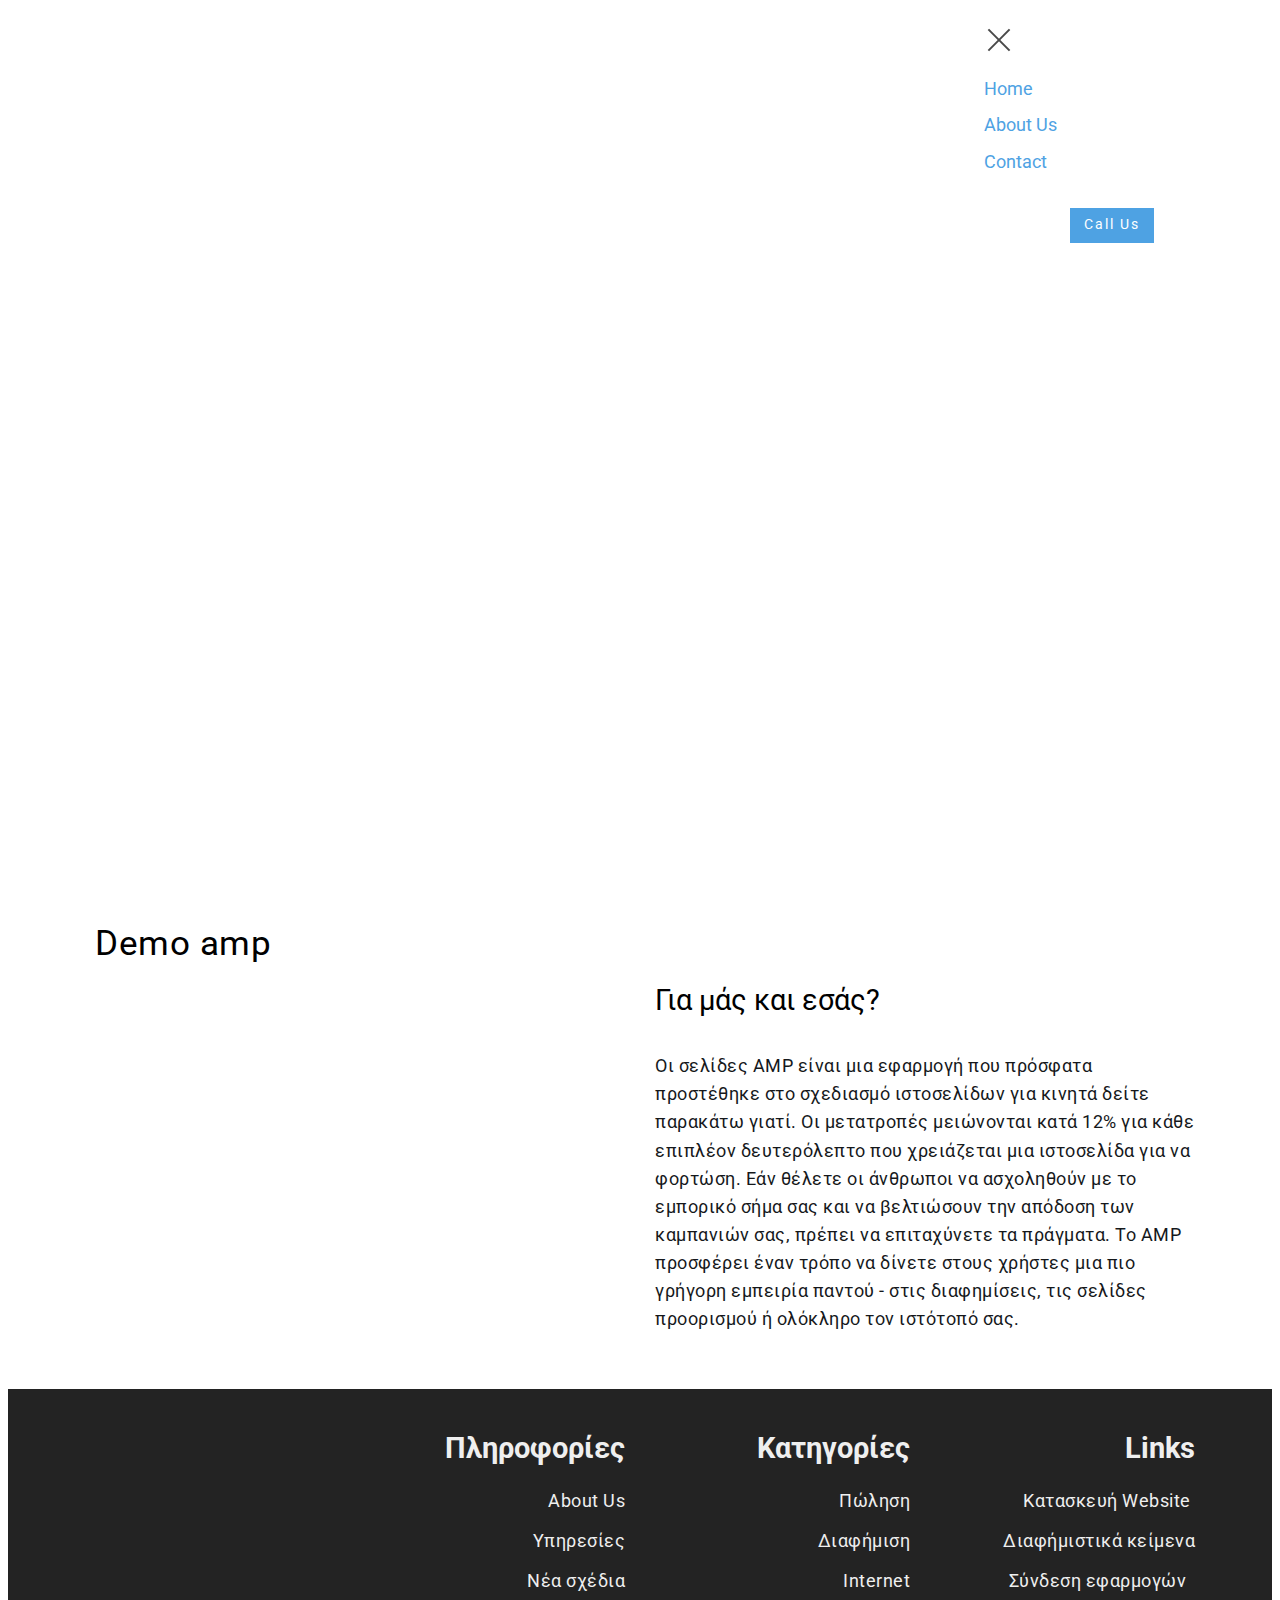
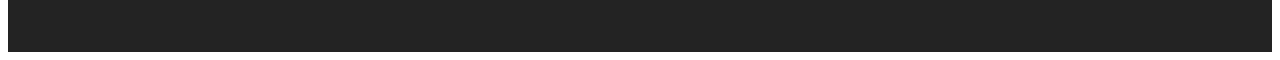
<file: aboutus.html>
<!DOCTYPE html>
<html amp>
<head>
  <!-- Site made with Mobirise Website Builder v4.6.2, https://mobirise.com -->
  <meta charset="UTF-8">
  <meta http-equiv="X-UA-Compatible" content="IE=edge">
  <meta name="generator" content="Mobirise v4.6.2, mobirise.com">
  <meta name="viewport" content="width=device-width, initial-scale=1, minimum-scale=1">
  <link rel="shortcut icon" href="assets/images/web-design-3d-450x146.jpg" type="image/x-icon">
  <meta name="description" content="">
  <title>About us</title>
  
<link rel="canonical" href="aboutus.html">
 <style amp-boilerplate>body{-webkit-animation:-amp-start 8s steps(1,end) 0s 1 normal both;-moz-animation:-amp-start 8s steps(1,end) 0s 1 normal both;-ms-animation:-amp-start 8s steps(1,end) 0s 1 normal both;animation:-amp-start 8s steps(1,end) 0s 1 normal both}@-webkit-keyframes -amp-start{from{visibility:hidden}to{visibility:visible}}@-moz-keyframes -amp-start{from{visibility:hidden}to{visibility:visible}}@-ms-keyframes -amp-start{from{visibility:hidden}to{visibility:visible}}@-o-keyframes -amp-start{from{visibility:hidden}to{visibility:visible}}@keyframes -amp-start{from{visibility:hidden}to{visibility:visible}}</style>
<noscript><style amp-boilerplate>body{-webkit-animation:none;-moz-animation:none;-ms-animation:none;animation:none}</style></noscript>
<link href="https://fonts.googleapis.com/css?family=Roboto:100,100i,300,300i,400,400i,500,500i,700,700i,900,900i&subset=cyrillic" rel="stylesheet">
 
 <style amp-custom> 
div,span,h1,h2,h3,h4,h5,h6,p,blockquote,a,ol,ul,li,figcaption{font: inherit;}section{background-color: #eeeeee;}section,.container,.container-fluid{position: relative;word-wrap: break-word;}a.mbr-iconfont:hover{text-decoration: none;}.article .lead p,.article .lead ul,.article .lead ol,.article .lead pre,.article .lead blockquote{margin-bottom: 0;}a{font-style: normal;font-weight: 400;cursor: pointer;}a,a:hover{text-decoration: none;}figure{margin-bottom: 0;}h1,h2,h3,h4,h5,h6,.h1,.h2,.h3,.h4,.h5,.h6,.display-1,.display-2,.display-3,.display-4{line-height: 1;word-break: break-word;word-wrap: break-word;}b,strong{font-weight: bold;}blockquote{padding: 10px 0 10px 20px;position: relative;border-left: 2px solid;border-color: #ff3366;}input:-webkit-autofill,input:-webkit-autofill:hover,input:-webkit-autofill:focus,input:-webkit-autofill:active{transition-delay: 9999s;transition-property: background-color,color;}textarea[type="hidden"]{display: none;}body{position: relative;}section{background-position: 50% 50%;background-repeat: no-repeat;background-size: cover;}section .mbr-background-video,section .mbr-background-video-preview{position: absolute;bottom: 0;left: 0;right: 0;top: 0;}.row{display: -webkit-box;display: -webkit-flex;display: -ms-flexbox;display: flex;-webkit-flex-wrap: wrap;-ms-flex-wrap: wrap;flex-wrap: wrap;margin-right: -15px;margin-left: -15px;}@media (min-width: 576px){.row{margin-right: -15px;margin-left: -15px;}}@media (min-width: 768px){.row{margin-right: -15px;margin-left: -15px;}}@media (min-width: 992px){.row{margin-right: -15px;margin-left: -15px;}}@media (min-width: 1200px){.row{margin-right: -15px;margin-left: -15px;}}.hidden{visibility: hidden;}.mbr-z-index20{z-index: 20;}.mbr-white{color: #ffffff;}.mbr-black{color: #000000;}.mbr-bg-white{background-color: #ffffff;}.mbr-bg-black{background-color: #000000;}.align-left{text-align: left;}.align-center{text-align: center;}.align-right{text-align: right;}@media (max-width: 767px){.align-left,.align-center,.align-right,.mbr-section-btn,.mbr-section-title{text-align: center;}}.mbr-light{font-weight: 300;}.mbr-regular{font-weight: 400;}.mbr-semibold{font-weight: 500;}.mbr-bold{font-weight: 700;}.mbr-figure img,.mbr-figure iframe{display: block;width: 100%;}.card{background-color: transparent;border: none;}.card-img{text-align: center;flex-shrink: 0;}.media{max-width: 100%;margin: 0 auto;}.mbr-figure{-ms-flex-item-align: center;-ms-grid-row-align: center;-webkit-align-self: center;align-self: center;}.media-container > div{max-width: 100%;}.mbr-figure img,.card-img img{width: 100%;}@media (max-width: 991px){.media-size-item{width: auto;}.media{width: auto;}.mbr-figure{width: 100%;}}.mbr-section-btn{margin-left: -.25rem;margin-right: -.25rem;font-size: 0;}nav .mbr-section-btn{margin-left: 0rem;margin-right: 0rem;}.btn .mbr-iconfont,.btn.btn-sm .mbr-iconfont{cursor: pointer;margin-right: 0.5rem;}.btn.btn-md .mbr-iconfont,.btn.btn-md .mbr-iconfont{margin-right: 0.8rem;}[type="submit"]{-webkit-appearance: none;}.mbr-fullscreen .mbr-overlay{min-height: 100vh;}.mbr-fullscreen{display: flex;display: -webkit-flex;display: -moz-flex;display: -ms-flex;display: -o-flex;align-items: center;-webkit-align-items: center;min-height: 100vh;box-sizing: border-box;padding-top: 3rem;padding-bottom: 3rem;}amp-img img{max-height: 100%;max-width: 100%;}img.mbr-temp{width: 100%;}.super-hide{display: none;}.is-builder .nodisplay + img[async],.is-builder .nodisplay + img[decoding="async"],.is-builder amp-img > a + img[async],.is-builder amp-img > a + img[decoding="async"]{display: none;}html:not(.is-builder) amp-img > a{position: absolute;top: 0;bottom: 0;left: 0;right: 0;z-index: 1;}.is-builder .temp-amp-sizer{position: absolute;}.is-builder amp-youtube .temp-amp-sizer,.is-builder amp-vimeo .temp-amp-sizer{position: static;}
*{box-sizing: border-box;}body{font-family: Roboto;font-style: normal;line-height: 1.5;}.mbr-section-title{font-style: normal;line-height: 1.2;}.mbr-section-subtitle{line-height: 1.3;}.mbr-text{font-style: normal;line-height: 1.6;}.display-1{font-family: 'Roboto',sans-serif;font-size: 4.5rem;}.display-2{font-family: 'Roboto',sans-serif;font-size: 2.2rem;}.display-4{font-family: 'Roboto',sans-serif;font-size: 0.9rem;}.display-5{font-family: 'Roboto',sans-serif;font-size: 1.8rem;}.display-7{font-family: 'Roboto',sans-serif;font-size: 1.1rem;}@media (max-width: 768px){.display-1{font-size: 3.6rem;font-size: calc( 2.225rem + (4.5 - 2.225) * ((100vw - 20rem) / (48 - 20)));line-height: calc( 1.4 * (2.225rem + (4.5 - 2.225) * ((100vw - 20rem) / (48 - 20))));}.display-2{font-size: 1.76rem;font-size: calc( 1.42rem + (2.2 - 1.42) * ((100vw - 20rem) / (48 - 20)));line-height: calc( 1.4 * (1.42rem + (2.2 - 1.42) * ((100vw - 20rem) / (48 - 20))));}.display-4{font-size: 0.72rem;font-size: calc( 0.965rem + (0.9 - 0.965) * ((100vw - 20rem) / (48 - 20)));line-height: calc( 1.4 * (0.965rem + (0.9 - 0.965) * ((100vw - 20rem) / (48 - 20))));}.display-5{font-size: 1.44rem;font-size: calc( 1.28rem + (1.8 - 1.28) * ((100vw - 20rem) / (48 - 20)));line-height: calc( 1.4 * (1.28rem + (1.8 - 1.28) * ((100vw - 20rem) / (48 - 20))));}}.btn{font-weight: 400;border-width: 2px;border-style: solid;font-style: normal;letter-spacing: 2px;margin: .4rem .8rem;white-space: normal;transition-property: background-color,color,border-color,box-shadow;transition-duration: .3s,.3s,.3s,2s;transition-timing-function: ease-in-out;padding: 1rem 2rem;border-radius: 0px;display: inline-flex;align-items: center;justify-content: center;word-break: break-word;}.btn-sm{border: 1px solid;font-weight: 400;letter-spacing: 2px;-webkit-transition: all 0.3s ease-in-out;-moz-transition: all 0.3s ease-in-out;transition: all 0.3s ease-in-out;padding: 0.6rem 0.8rem;border-radius: 0px;}.btn-md{font-weight: 600;letter-spacing: 2px;margin: .4rem .8rem;-webkit-transition: all 0.3s ease-in-out;-moz-transition: all 0.3s ease-in-out;transition: all 0.3s ease-in-out;padding: 1rem 2rem;border-radius: 0px;}.bg-primary{background-color: #4ea2e3;}.bg-success{background-color: #0dcd7b;}.bg-info{background-color: #8282e7;}.bg-warning{background-color: #767676;}.bg-danger{background-color: #a0a0a0;}.btn-primary,.btn-primary:active,.btn-primary.active{background-color: #4ea2e3;border-color: #4ea2e3;color: #ffffff;}.btn-primary:hover,.btn-primary:focus,.btn-primary.focus{color: #ffffff;background-color: #1f7dc5;border-color: #1f7dc5;}.btn-primary.disabled,.btn-primary:disabled{color: #ffffff;background-color: #1f7dc5;border-color: #1f7dc5;}.btn-secondary,.btn-secondary:active,.btn-secondary.active{background-color: #4addff;border-color: #4addff;color: #003c4a;}.btn-secondary:hover,.btn-secondary:focus,.btn-secondary.focus{color: #003c4a;background-color: #00cdfd;border-color: #00cdfd;}.btn-secondary.disabled,.btn-secondary:disabled{color: #003c4a;background-color: #00cdfd;border-color: #00cdfd;}.btn-info,.btn-info:active,.btn-info.active{background-color: #8282e7;border-color: #8282e7;color: #ffffff;}.btn-info:hover,.btn-info:focus,.btn-info.focus{color: #ffffff;background-color: #4242db;border-color: #4242db;}.btn-info.disabled,.btn-info:disabled{color: #ffffff;background-color: #4242db;border-color: #4242db;}.btn-success,.btn-success:active,.btn-success.active{background-color: #0dcd7b;border-color: #0dcd7b;color: #ffffff;}.btn-success:hover,.btn-success:focus,.btn-success.focus{color: #ffffff;background-color: #088550;border-color: #088550;}.btn-success.disabled,.btn-success:disabled{color: #ffffff;background-color: #088550;border-color: #088550;}.btn-warning,.btn-warning:active,.btn-warning.active{background-color: #767676;border-color: #767676;color: #ffffff;}.btn-warning:hover,.btn-warning:focus,.btn-warning.focus{color: #ffffff;background-color: #505050;border-color: #505050;}.btn-warning.disabled,.btn-warning:disabled{color: #ffffff;background-color: #505050;border-color: #505050;}.btn-danger,.btn-danger:active,.btn-danger.active{background-color: #a0a0a0;border-color: #a0a0a0;color: #ffffff;}.btn-danger:hover,.btn-danger:focus,.btn-danger.focus{color: #ffffff;background-color: #7a7a7a;border-color: #7a7a7a;}.btn-danger.disabled,.btn-danger:disabled{color: #ffffff;background-color: #7a7a7a;border-color: #7a7a7a;}.btn-black,.btn-black:active,.btn-black.active{background-color: #333333;border-color: #333333;color: #ffffff;}.btn-black:hover,.btn-black:focus,.btn-black.focus{color: #ffffff;background-color: #0d0d0d;border-color: #0d0d0d;}.btn-black.disabled,.btn-black:disabled{color: #ffffff;background-color: #0d0d0d;border-color: #0d0d0d;}.btn-white,.btn-white:active,.btn-white.active{background-color: #ffffff;border-color: #ffffff;color: #808080;}.btn-white:hover,.btn-white:focus,.btn-white.focus{color: #808080;background-color: #d9d9d9;border-color: #d9d9d9;}.btn-white.disabled,.btn-white:disabled{color: #808080;background-color: #d9d9d9;border-color: #d9d9d9;}.btn-white,.btn-white:active,.btn-white.active{color: #333333;}.btn-white:hover,.btn-white:focus,.btn-white.focus{color: #333333;}.btn-white.disabled,.btn-white:disabled{color: #333333;}.btn-primary-outline,.btn-primary-outline:active,.btn-primary-outline.active{background: none;border-color: #1c6faf;color: #1c6faf;}.btn-primary-outline:hover,.btn-primary-outline:focus,.btn-primary-outline.focus{color: #ffffff;background-color: #4ea2e3;border-color: #4ea2e3;}.btn-primary-outline.disabled,.btn-primary-outline:disabled{color: #ffffff;background-color: #4ea2e3;border-color: #4ea2e3;}.btn-secondary-outline,.btn-secondary-outline:active,.btn-secondary-outline.active{background: none;border-color: #00b8e3;color: #00b8e3;}.btn-secondary-outline:hover,.btn-secondary-outline:focus,.btn-secondary-outline.focus{color: #003c4a;background-color: #4addff;border-color: #4addff;}.btn-secondary-outline.disabled,.btn-secondary-outline:disabled{color: #003c4a;background-color: #4addff;border-color: #4addff;}.btn-info-outline,.btn-info-outline:active,.btn-info-outline.active{background: none;border-color: #2c2cd7;color: #2c2cd7;}.btn-info-outline:hover,.btn-info-outline:focus,.btn-info-outline.focus{color: #ffffff;background-color: #8282e7;border-color: #8282e7;}.btn-info-outline.disabled,.btn-info-outline:disabled{color: #ffffff;background-color: #8282e7;border-color: #8282e7;}.btn-success-outline,.btn-success-outline:active,.btn-success-outline.active{background: none;border-color: #076d41;color: #076d41;}.btn-success-outline:hover,.btn-success-outline:focus,.btn-success-outline.focus{color: #ffffff;background-color: #0dcd7b;border-color: #0dcd7b;}.btn-success-outline.disabled,.btn-success-outline:disabled{color: #ffffff;background-color: #0dcd7b;border-color: #0dcd7b;}.btn-warning-outline,.btn-warning-outline:active,.btn-warning-outline.active{background: none;border-color: #434343;color: #434343;}.btn-warning-outline:hover,.btn-warning-outline:focus,.btn-warning-outline.focus{color: #ffffff;background-color: #767676;border-color: #767676;}.btn-warning-outline.disabled,.btn-warning-outline:disabled{color: #ffffff;background-color: #767676;border-color: #767676;}.btn-danger-outline,.btn-danger-outline:active,.btn-danger-outline.active{background: none;border-color: #6d6d6d;color: #6d6d6d;}.btn-danger-outline:hover,.btn-danger-outline:focus,.btn-danger-outline.focus{color: #ffffff;background-color: #a0a0a0;border-color: #a0a0a0;}.btn-danger-outline.disabled,.btn-danger-outline:disabled{color: #ffffff;background-color: #a0a0a0;border-color: #a0a0a0;}.btn-black-outline,.btn-black-outline:active,.btn-black-outline.active{background: none;border-color: #000000;color: #000000;}.btn-black-outline:hover,.btn-black-outline:focus,.btn-black-outline.focus{color: #ffffff;background-color: #333333;border-color: #333333;}.btn-black-outline.disabled,.btn-black-outline:disabled{color: #ffffff;background-color: #333333;border-color: #333333;}.btn-white-outline,.btn-white-outline:active,.btn-white-outline.active{background: none;border-color: #ffffff;color: #ffffff;}.btn-white-outline:hover,.btn-white-outline:focus,.btn-white-outline.focus{color: #333333;background-color: #ffffff;border-color: #ffffff;}.text-primary{color: #4ea2e3;}.text-secondary{color: #4addff;}.text-success{color: #0dcd7b;}.text-info{color: #8282e7;}.text-warning{color: #767676;}.text-danger{color: #a0a0a0;}.text-white{color: #ffffff;}.text-black{color: #000000;}a.text-primary:hover,a.text-primary:focus{color: #1c6faf;}a.text-secondary:hover,a.text-secondary:focus{color: #00b8e3;}a.text-success:hover,a.text-success:focus{color: #076d41;}a.text-info:hover,a.text-info:focus{color: #2c2cd7;}a.text-warning:hover,a.text-warning:focus{color: #434343;}a.text-danger:hover,a.text-danger:focus{color: #6d6d6d;}a.text-white:hover,a.text-white:focus{color: #b3b3b3;}a.text-black:hover,a.text-black:focus{color: #4d4d4d;}.alert-success{background-color: #0dcd7b;}.alert-info{background-color: #8282e7;}.alert-warning{background-color: #767676;}.alert-danger{background-color: #a0a0a0;}.btn-form{border-radius: 0;}.btn-form:hover{cursor: pointer;}a,a:hover{color: #4ea2e3;}.mbr-plan-header.bg-primary .mbr-plan-subtitle,.mbr-plan-header.bg-primary .mbr-plan-price-desc{color: #feffff;}.mbr-plan-header.bg-success .mbr-plan-subtitle,.mbr-plan-header.bg-success .mbr-plan-price-desc{color: #acfad9;}.mbr-plan-header.bg-info .mbr-plan-subtitle,.mbr-plan-header.bg-info .mbr-plan-price-desc{color: #ffffff;}.mbr-plan-header.bg-warning .mbr-plan-subtitle,.mbr-plan-header.bg-warning .mbr-plan-price-desc{color: #b6b6b6;}.mbr-plan-header.bg-danger .mbr-plan-subtitle,.mbr-plan-header.bg-danger .mbr-plan-price-desc{color: #e0e0e0;}blockquote{padding: 10px 0 10px 20px;position: relative;border-color: #4ea2e3;border-width: 3px;}ul,ol,pre,blockquote{margin-bottom: 0;margin-top: 0;}pre{background: #f4f4f4;padding: 10px 24px;white-space: pre-wrap;}.inactive{-webkit-user-select: none;-moz-user-select: none;-ms-user-select: none;user-select: none;pointer-events: none;-webkit-user-drag: none;user-drag: none;}html,body{height: auto;min-height: 100vh;}.popover-content ul.show{min-height: 155px;}#scrollToTop{display: none;}.mbr-container{max-width: 800px;padding: 0 10px;margin: 0 auto;position: relative;}h1,h2,h3{margin: auto;}h1,h3,p{padding: 10px 0;margin-bottom: 15px;}p,li,blockquote{color: #15181b;letter-spacing: 0.5px;line-height: 1.7;}.container{padding-right: 15px;padding-left: 15px;width: 100%;margin-right: auto;margin-left: auto;}@media (max-width: 767px){.container{max-width: 540px;}}@media (min-width: 768px){.container{max-width: 720px;}}@media (min-width: 992px){.container{max-width: 960px;}}@media (min-width: 1200px){.container{max-width: 1140px;}}.mbr-row{display: -webkit-box;display: -webkit-flex;display: -ms-flexbox;display: flex;-webkit-flex-wrap: wrap;-ms-flex-wrap: wrap;flex-wrap: wrap;margin-right: -15px;margin-left: -15px;}.mbr-justify-content-center{justify-content: center;}@media (max-width: 767px){.mbr-col-sm-12{-ms-flex: 0 0 100%;flex: 0 0 100%;max-width: 100%;padding-right: 15px;padding-left: 15px;}.mbr-row{margin: 0;}}@media (min-width: 768px){.mbr-col-md-3{-ms-flex: 0 0 25%;flex: 0 0 25%;max-width: 25%;padding-right: 15px;padding-left: 15px;}.mbr-col-md-4{-ms-flex: 0 0 33.333333%;flex: 0 0 33.333333%;max-width: 33.333333%;padding-right: 15px;padding-left: 15px;}.mbr-col-md-5{-ms-flex: 0 0 41.666667%;flex: 0 0 41.666667%;max-width: 41.666667%;padding-right: 15px;padding-left: 15px;}.mbr-col-md-6{-ms-flex: 0 0 50%;flex: 0 0 50%;max-width: 50%;padding-right: 15px;padding-left: 15px;}.mbr-col-md-7{-ms-flex: 0 0 58.333333%;flex: 0 0 58.333333%;max-width: 58.333333%;padding-right: 15px;padding-left: 15px;}.mbr-col-md-8{-ms-flex: 0 0 66.666667%;flex: 0 0 66.666667%;max-width: 66.666667%;padding-left: 15px;padding-right: 15px;}.mbr-col-md-10{-ms-flex: 0 0 83.333333%;flex: 0 0 83.333333%;max-width: 83.333333%;padding-left: 15px;padding-right: 15px;}.mbr-col-md-12{-ms-flex: 0 0 100%;flex: 0 0 100%;max-width: 100%;padding-right: 15px;padding-left: 15px;}}@media (min-width: 992px){.mbr-col-lg-2{-ms-flex: 0 0 16.666667%;flex: 0 0 16.666667%;max-width: 16.666667%;padding-right: 15px;padding-left: 15px;}.mbr-col-lg-3{-ms-flex: 0 0 25%;flex: 0 0 25%;max-width: 25%;padding-right: 15px;padding-left: 15px;}.mbr-col-lg-4{-ms-flex: 0 0 33.33%;flex: 0 0 33.33%;max-width: 33.33%;padding-right: 15px;padding-left: 15px;}.mbr-col-lg-5{-ms-flex: 0 0 41.666%;flex: 0 0 41.666%;max-width: 41.666%;padding-right: 15px;padding-left: 15px;}.mbr-col-lg-6{-ms-flex: 0 0 50%;flex: 0 0 50%;max-width: 50%;padding-right: 15px;padding-left: 15px;}.mbr-col-lg-8{-ms-flex: 0 0 66.666667%;flex: 0 0 66.666667%;max-width: 66.666667%;padding-left: 15px;padding-right: 15px;}.mbr-col-lg-10{-ms-flex: 0 0 83.3333%;flex: 0 0 83.3333%;max-width: 83.3333%;padding-right: 15px;padding-left: 15px;}.mbr-col-lg-12{-ms-flex: 0 0 100%;flex: 0 0 100%;max-width: 100%;padding-right: 15px;padding-left: 15px;}}@media (min-width: 1200px){.mbr-col-xl-7{-ms-flex: 0 0 58.333333%;flex: 0 0 58.333333%;max-width: 58.333333%;padding-right: 15px;padding-left: 15px;}.mbr-col-xl-8{-ms-flex: 0 0 66.666667%;flex: 0 0 66.666667%;max-width: 66.666667%;padding-left: 15px;padding-right: 15px;}}section.sidebar-open:before{content: '';position: fixed;top: 0;bottom: 0;right: 0;left: 0;background-color: rgba(0,0,0,0.2);z-index: 1040;}p{margin-top: 0;}.cid-qHDxWXJWBW amp-sidebar{min-width: 260px;z-index: 1050;background-color: #ffffff;}.cid-qHDxWXJWBW amp-sidebar.open:after{content: '';position: absolute;top: 0;left: 0;bottom: 0;right: 0;background-color: red;}.cid-qHDxWXJWBW .open{transform: translateX(0%);display: block;}.cid-qHDxWXJWBW .builder-sidebar{background-color: #ffffff;position: relative;height: 100vh;z-index: 1030;padding: 1rem 2rem;max-width: 20rem;}.cid-qHDxWXJWBW .headerbar{display: flex;flex-direction: column;justify-content: center;padding: .5rem 1rem;min-height: 70px;align-items: center;background: #ffffff;}.cid-qHDxWXJWBW .headerbar.sticky-nav{position: fixed;z-index: 1000;width: 100%;}.cid-qHDxWXJWBW button.sticky-but{position: fixed;}.cid-qHDxWXJWBW .brand{display: flex;align-items: center;align-self: flex-start;padding-right: 30px;}.cid-qHDxWXJWBW .brand p{margin: 0;padding: 0;}.cid-qHDxWXJWBW .brand-name{color: #000000;text-align: left;}.cid-qHDxWXJWBW .sidebar{padding: 1rem 0;margin: 0;}.cid-qHDxWXJWBW .sidebar > li{list-style: none;display: flex;flex-direction: column;}.cid-qHDxWXJWBW .sidebar a{display: block;text-decoration: none;margin-bottom: 10px;}.cid-qHDxWXJWBW .close-sidebar{width: 30px;height: 30px;position: relative;cursor: pointer;background-color: transparent;border: none;}.cid-qHDxWXJWBW .close-sidebar:focus{outline: 2px auto #4ea2e3;}.cid-qHDxWXJWBW .close-sidebar span{position: absolute;left: 0;width: 30px;height: 2px;border-right: 5px;background-color: #494949;}.cid-qHDxWXJWBW .close-sidebar span:nth-child(1){transform: rotate(45deg);}.cid-qHDxWXJWBW .close-sidebar span:nth-child(2){transform: rotate(-45deg);}@media (min-width: 992px){.cid-qHDxWXJWBW .brand-name{min-width: 8rem;}.cid-qHDxWXJWBW .builder-sidebar{margin-left: auto;}.cid-qHDxWXJWBW .builder-sidebar .sidebar li{flex-direction: row;flex-wrap: wrap;}.cid-qHDxWXJWBW .builder-sidebar .sidebar li a{padding: .5rem;margin: 0;}.cid-qHDxWXJWBW .builder-overlay{display: none;}}.cid-qHDxWXJWBW .hamburger{position: absolute;top: 25px;right: 20px;margin-left: auto;width: 30px;height: 20px;background: none;border: none;cursor: pointer;z-index: 1000;}@media (min-width: 768px){.cid-qHDxWXJWBW .hamburger{top: calc(0.5rem + 55 * 0.5px - 10px);}}.cid-qHDxWXJWBW .hamburger:focus{outline: none;}.cid-qHDxWXJWBW .hamburger span{position: absolute;right: 0;width: 30px;height: 2px;border-right: 5px;background-color: #494949;}.cid-qHDxWXJWBW .hamburger span:nth-child(1){top: 0;transition: all .2s;}.cid-qHDxWXJWBW .hamburger span:nth-child(2){top: 8px;transition: all .15s;}.cid-qHDxWXJWBW .hamburger span:nth-child(3){top: 8px;transition: all .15s;}.cid-qHDxWXJWBW .hamburger span:nth-child(4){top: 16px;transition: all .2s;}.cid-qHDxWXJWBW amp-img{height: 55px;width: 55px;margin-right: 1rem;display: flex;align-items: center;}@media (max-width: 768px){.cid-qHDxWXJWBW amp-img{max-height: 55px;max-width: 55px;}}.cid-qLE2LHM0k3{padding-top: 30px;padding-bottom: 30px;background-color: #ffffff;}.cid-qLE2LHM0k3 .text-block{margin: auto;}.cid-qLE2LHM0k3 amp-img{text-align: center;}.cid-qLE2ILkFSR{padding-top: 45px;padding-bottom: 45px;background-color: #232323;}.cid-qLE2ILkFSR amp-img{text-align: center;}.cid-qLE2ILkFSR .items-col .item{margin: 0;}.cid-qLE2ILkFSR .item,.cid-qLE2ILkFSR .group-title{color: #efefef;padding-top: 0;}@media (max-width: 767px){.cid-qLE2ILkFSR .items-col{text-align: center;margin: 2rem 0;}}</style>
 
  <script async  src="https://cdn.ampproject.org/v0.js"></script>
  <script async custom-element="amp-analytics" src="https://cdn.ampproject.org/v0/amp-analytics-0.1.js"></script>
  <script async custom-element="amp-sidebar" src="https://cdn.ampproject.org/v0/amp-sidebar-0.1.js"></script>
  
  
</head>
<body><amp-sidebar id="sidebar" class="cid-qHDxWXJWBW" layout="nodisplay" side="right">
        <div class="builder-sidebar" id="builder-sidebar">
            <button on="tap:sidebar.close" class="close-sidebar">
                <span></span>
                <span></span>
            </button>

            <div class="sidebar mbr-white" data-app-modern-menu="true"><a class="text-primary display-7" href="index.html">Home</a>
              <a class="text-primary display-7" href="aboutus.html">About Us</a>
              <a class="text-primary display-7" href="page2.html">Contact</a></div>
            
            <div class="navbar-buttons mbr-section-btn align-center"><a class="btn btn-sm btn-primary display-4" href="tel:6979149356">Call Us</a></div>
        </div>
    </amp-sidebar>
  <section class="menu cid-qHDxWXJWBW" id="menu1-a">
    
    <nav class="headerbar sticky-nav">
      <div class="brand">
          <span class="brand-logo">
              <amp-img src="assets/images/web-design-3d-450x146.jpg" layout="responsive" width="55.47945205479452" height="18" alt="Mobirise">
                  <a href="index.html"></a>
              </amp-img>
          </span>
          <p class="brand-name mbr-fonts-style display-2">Demo amp</p>
      </div>
    </nav>
    
    <button on="tap:sidebar.toggle" class="ampstart-btn hamburger sticky-but">
        <span></span>
        <span></span>
        <span></span>
        <span></span>
    </button>
</section>

<section class="features10 cid-qLE2LHM0k3" id="features10-l">

    
       
    <div class="container">
        <div class="mbr-row mbr-justify-content-center">
            <div class="image-block mbr-col-sm-12 mbr-col-md-6">
                <amp-img src="assets/images/2front-page-inco-design-960x540.png" layout="responsive" width="540.4444444444445" height="304" alt="Mobirise">
                    
                </amp-img>
            </div>
            <div class="text-block mbr-col-sm-12 mbr-col-md-6">
                <h3 class="mbr-section-title mbr-fonts-style align-left display-5">
                    WHAT CAN MOBILE OPTIMIZATION DO Για μάς και εσάς?
                </h3>
                <p class="mbr-fonts-style mbr-text align-left display-7">Οι σελίδες AMP είναι μια εφαρμογή που πρόσφατα προστέθηκε στο σχεδιασμό ιστοσελίδων για κινητά δείτε παρακάτω γιατί. Οι μετατροπές μειώνονται κατά 12% για κάθε επιπλέον δευτερόλεπτο που χρειάζεται μια ιστοσελίδα για να φορτώση. Εάν θέλετε οι άνθρωποι να ασχοληθούν με το εμπορικό σήμα σας και να βελτιώσουν την απόδοση των καμπανιών σας, πρέπει να επιταχύνετε τα πράγματα. Το AMP προσφέρει έναν τρόπο να δίνετε στους χρήστες μια πιο γρήγορη εμπειρία παντού - στις διαφημίσεις, τις σελίδες προορισμού ή ολόκληρο τον ιστότοπό σας.</p>
                
            </div>
        </div>
    </div>
</section>

<section class="footer3 cid-qLE2ILkFSR" id="footer3-k">

    

    <div class="container">
        <div class="mbr-row mbr-justify-content-center">
            <div class="image-block mbr-col-sm-12 mbr-col-md-3">
                <amp-img src="assets/images/front-page-inco-960x540.png" layout="responsive" width="254.2222222222222" height="143" alt="Mobirise">
                    
                </amp-img>
            </div>

            <div class="items-col mbr-col-sm-12 align-right mbr-col-md-3">
                <h3 class="mbr-fonts-style group-title mbr-bold display-5">Πληροφορίες</h3>
                <div class="items">
                    
                    
                    
                <p class="item mbr-fonts-style display-7">
                        About Us
                    </p><p class="item mbr-fonts-style display-7">Υπηρεσίες</p><p class="item mbr-fonts-style display-7">Νέα σχέδια</p></div>
            </div>

            <div class="items-col mbr-col-sm-12 align-right mbr-col-md-3">
                <h3 class="mbr-fonts-style group-title mbr-bold display-5">Κατηγορίες</h3>
                <div class="items">
                    
                    
                    
                <p class="item mbr-fonts-style display-7">Πώληση</p><p class="item mbr-fonts-style display-7">Διαφήμιση</p><p class="item mbr-fonts-style display-7">Internet</p></div>
            </div>

            <div class="items-col mbr-col-sm-12 align-right mbr-col-md-3">
                <h3 class="mbr-fonts-style group-title mbr-bold display-5">Links</h3>
                <div class="items">
                    
                    
                    
                <p class="item mbr-fonts-style display-7">Κατασκευή Website&nbsp;</p><p class="item mbr-fonts-style display-7">Διαφήμιστικά κείμενα</p><p class="item mbr-fonts-style display-7">Σύνδεση εφαρμογών &nbsp;</p></div>
            </div>

        </div>
    </div>
</section>


  
  
</body>
</html>
</file>
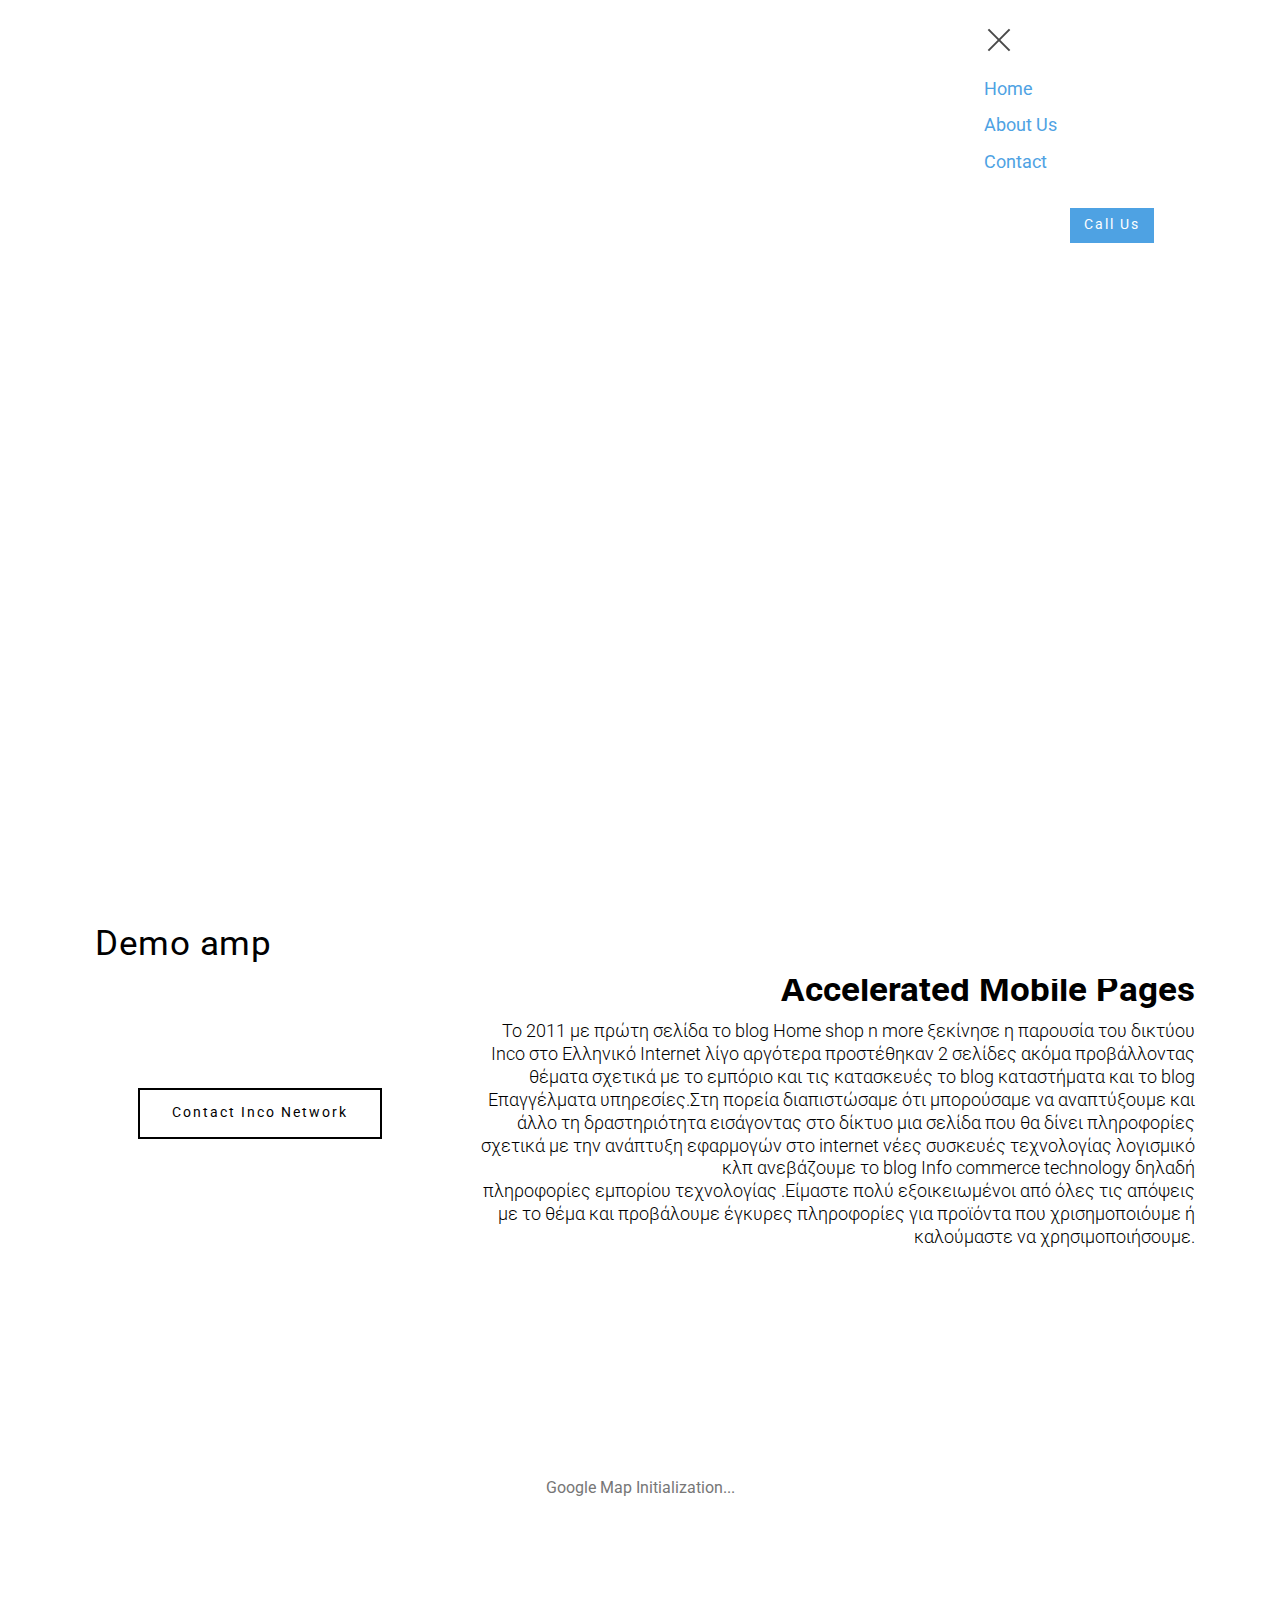
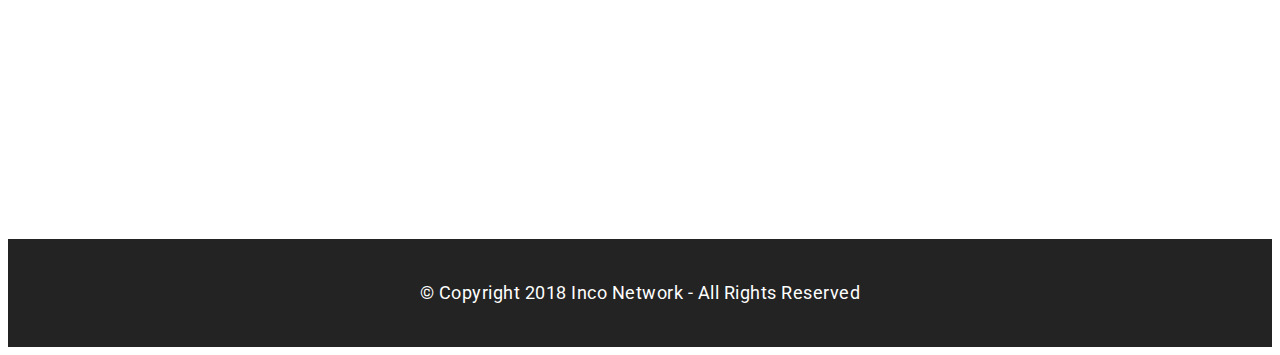
<file: page2.html>
<!DOCTYPE html>
<html amp>
<head>
  <!-- Site made with Mobirise Website Builder v4.6.2, https://mobirise.com -->
  <meta charset="UTF-8">
  <meta http-equiv="X-UA-Compatible" content="IE=edge">
  <meta name="generator" content="Mobirise v4.6.2, mobirise.com">
  <meta name="viewport" content="width=device-width, initial-scale=1, minimum-scale=1">
  <link rel="shortcut icon" href="assets/images/web-design-3d-450x146.jpg" type="image/x-icon">
  <meta name="description" content="">
  <title>Contact</title>
  
<link rel="canonical" href="page2.html">
 <style amp-boilerplate>body{-webkit-animation:-amp-start 8s steps(1,end) 0s 1 normal both;-moz-animation:-amp-start 8s steps(1,end) 0s 1 normal both;-ms-animation:-amp-start 8s steps(1,end) 0s 1 normal both;animation:-amp-start 8s steps(1,end) 0s 1 normal both}@-webkit-keyframes -amp-start{from{visibility:hidden}to{visibility:visible}}@-moz-keyframes -amp-start{from{visibility:hidden}to{visibility:visible}}@-ms-keyframes -amp-start{from{visibility:hidden}to{visibility:visible}}@-o-keyframes -amp-start{from{visibility:hidden}to{visibility:visible}}@keyframes -amp-start{from{visibility:hidden}to{visibility:visible}}</style>
<noscript><style amp-boilerplate>body{-webkit-animation:none;-moz-animation:none;-ms-animation:none;animation:none}</style></noscript>
<link href="https://fonts.googleapis.com/css?family=Roboto:100,100i,300,300i,400,400i,500,500i,700,700i,900,900i&subset=cyrillic" rel="stylesheet">
 
 <style amp-custom> 
div,span,h1,h2,h3,h4,h5,h6,p,blockquote,a,ol,ul,li,figcaption{font: inherit;}section{background-color: #eeeeee;}section,.container,.container-fluid{position: relative;word-wrap: break-word;}a.mbr-iconfont:hover{text-decoration: none;}.article .lead p,.article .lead ul,.article .lead ol,.article .lead pre,.article .lead blockquote{margin-bottom: 0;}a{font-style: normal;font-weight: 400;cursor: pointer;}a,a:hover{text-decoration: none;}figure{margin-bottom: 0;}h1,h2,h3,h4,h5,h6,.h1,.h2,.h3,.h4,.h5,.h6,.display-1,.display-2,.display-3,.display-4{line-height: 1;word-break: break-word;word-wrap: break-word;}b,strong{font-weight: bold;}blockquote{padding: 10px 0 10px 20px;position: relative;border-left: 2px solid;border-color: #ff3366;}input:-webkit-autofill,input:-webkit-autofill:hover,input:-webkit-autofill:focus,input:-webkit-autofill:active{transition-delay: 9999s;transition-property: background-color,color;}textarea[type="hidden"]{display: none;}body{position: relative;}section{background-position: 50% 50%;background-repeat: no-repeat;background-size: cover;}section .mbr-background-video,section .mbr-background-video-preview{position: absolute;bottom: 0;left: 0;right: 0;top: 0;}.row{display: -webkit-box;display: -webkit-flex;display: -ms-flexbox;display: flex;-webkit-flex-wrap: wrap;-ms-flex-wrap: wrap;flex-wrap: wrap;margin-right: -15px;margin-left: -15px;}@media (min-width: 576px){.row{margin-right: -15px;margin-left: -15px;}}@media (min-width: 768px){.row{margin-right: -15px;margin-left: -15px;}}@media (min-width: 992px){.row{margin-right: -15px;margin-left: -15px;}}@media (min-width: 1200px){.row{margin-right: -15px;margin-left: -15px;}}.hidden{visibility: hidden;}.mbr-z-index20{z-index: 20;}.mbr-white{color: #ffffff;}.mbr-black{color: #000000;}.mbr-bg-white{background-color: #ffffff;}.mbr-bg-black{background-color: #000000;}.align-left{text-align: left;}.align-center{text-align: center;}.align-right{text-align: right;}@media (max-width: 767px){.align-left,.align-center,.align-right,.mbr-section-btn,.mbr-section-title{text-align: center;}}.mbr-light{font-weight: 300;}.mbr-regular{font-weight: 400;}.mbr-semibold{font-weight: 500;}.mbr-bold{font-weight: 700;}.mbr-figure img,.mbr-figure iframe{display: block;width: 100%;}.card{background-color: transparent;border: none;}.card-img{text-align: center;flex-shrink: 0;}.media{max-width: 100%;margin: 0 auto;}.mbr-figure{-ms-flex-item-align: center;-ms-grid-row-align: center;-webkit-align-self: center;align-self: center;}.media-container > div{max-width: 100%;}.mbr-figure img,.card-img img{width: 100%;}@media (max-width: 991px){.media-size-item{width: auto;}.media{width: auto;}.mbr-figure{width: 100%;}}.mbr-section-btn{margin-left: -.25rem;margin-right: -.25rem;font-size: 0;}nav .mbr-section-btn{margin-left: 0rem;margin-right: 0rem;}.btn .mbr-iconfont,.btn.btn-sm .mbr-iconfont{cursor: pointer;margin-right: 0.5rem;}.btn.btn-md .mbr-iconfont,.btn.btn-md .mbr-iconfont{margin-right: 0.8rem;}[type="submit"]{-webkit-appearance: none;}.mbr-fullscreen .mbr-overlay{min-height: 100vh;}.mbr-fullscreen{display: flex;display: -webkit-flex;display: -moz-flex;display: -ms-flex;display: -o-flex;align-items: center;-webkit-align-items: center;min-height: 100vh;box-sizing: border-box;padding-top: 3rem;padding-bottom: 3rem;}amp-img img{max-height: 100%;max-width: 100%;}img.mbr-temp{width: 100%;}.super-hide{display: none;}.is-builder .nodisplay + img[async],.is-builder .nodisplay + img[decoding="async"],.is-builder amp-img > a + img[async],.is-builder amp-img > a + img[decoding="async"]{display: none;}html:not(.is-builder) amp-img > a{position: absolute;top: 0;bottom: 0;left: 0;right: 0;z-index: 1;}.is-builder .temp-amp-sizer{position: absolute;}.is-builder amp-youtube .temp-amp-sizer,.is-builder amp-vimeo .temp-amp-sizer{position: static;}
*{box-sizing: border-box;}body{font-family: Roboto;font-style: normal;line-height: 1.5;}.mbr-section-title{font-style: normal;line-height: 1.2;}.mbr-section-subtitle{line-height: 1.3;}.mbr-text{font-style: normal;line-height: 1.6;}.display-1{font-family: 'Roboto',sans-serif;font-size: 4.5rem;}.display-2{font-family: 'Roboto',sans-serif;font-size: 2.2rem;}.display-4{font-family: 'Roboto',sans-serif;font-size: 0.9rem;}.display-5{font-family: 'Roboto',sans-serif;font-size: 1.8rem;}.display-7{font-family: 'Roboto',sans-serif;font-size: 1.1rem;}@media (max-width: 768px){.display-1{font-size: 3.6rem;font-size: calc( 2.225rem + (4.5 - 2.225) * ((100vw - 20rem) / (48 - 20)));line-height: calc( 1.4 * (2.225rem + (4.5 - 2.225) * ((100vw - 20rem) / (48 - 20))));}.display-2{font-size: 1.76rem;font-size: calc( 1.42rem + (2.2 - 1.42) * ((100vw - 20rem) / (48 - 20)));line-height: calc( 1.4 * (1.42rem + (2.2 - 1.42) * ((100vw - 20rem) / (48 - 20))));}.display-4{font-size: 0.72rem;font-size: calc( 0.965rem + (0.9 - 0.965) * ((100vw - 20rem) / (48 - 20)));line-height: calc( 1.4 * (0.965rem + (0.9 - 0.965) * ((100vw - 20rem) / (48 - 20))));}.display-5{font-size: 1.44rem;font-size: calc( 1.28rem + (1.8 - 1.28) * ((100vw - 20rem) / (48 - 20)));line-height: calc( 1.4 * (1.28rem + (1.8 - 1.28) * ((100vw - 20rem) / (48 - 20))));}}.btn{font-weight: 400;border-width: 2px;border-style: solid;font-style: normal;letter-spacing: 2px;margin: .4rem .8rem;white-space: normal;transition-property: background-color,color,border-color,box-shadow;transition-duration: .3s,.3s,.3s,2s;transition-timing-function: ease-in-out;padding: 1rem 2rem;border-radius: 0px;display: inline-flex;align-items: center;justify-content: center;word-break: break-word;}.btn-sm{border: 1px solid;font-weight: 400;letter-spacing: 2px;-webkit-transition: all 0.3s ease-in-out;-moz-transition: all 0.3s ease-in-out;transition: all 0.3s ease-in-out;padding: 0.6rem 0.8rem;border-radius: 0px;}.btn-md{font-weight: 600;letter-spacing: 2px;margin: .4rem .8rem;-webkit-transition: all 0.3s ease-in-out;-moz-transition: all 0.3s ease-in-out;transition: all 0.3s ease-in-out;padding: 1rem 2rem;border-radius: 0px;}.bg-primary{background-color: #4ea2e3;}.bg-success{background-color: #0dcd7b;}.bg-info{background-color: #8282e7;}.bg-warning{background-color: #767676;}.bg-danger{background-color: #a0a0a0;}.btn-primary,.btn-primary:active,.btn-primary.active{background-color: #4ea2e3;border-color: #4ea2e3;color: #ffffff;}.btn-primary:hover,.btn-primary:focus,.btn-primary.focus{color: #ffffff;background-color: #1f7dc5;border-color: #1f7dc5;}.btn-primary.disabled,.btn-primary:disabled{color: #ffffff;background-color: #1f7dc5;border-color: #1f7dc5;}.btn-secondary,.btn-secondary:active,.btn-secondary.active{background-color: #4addff;border-color: #4addff;color: #003c4a;}.btn-secondary:hover,.btn-secondary:focus,.btn-secondary.focus{color: #003c4a;background-color: #00cdfd;border-color: #00cdfd;}.btn-secondary.disabled,.btn-secondary:disabled{color: #003c4a;background-color: #00cdfd;border-color: #00cdfd;}.btn-info,.btn-info:active,.btn-info.active{background-color: #8282e7;border-color: #8282e7;color: #ffffff;}.btn-info:hover,.btn-info:focus,.btn-info.focus{color: #ffffff;background-color: #4242db;border-color: #4242db;}.btn-info.disabled,.btn-info:disabled{color: #ffffff;background-color: #4242db;border-color: #4242db;}.btn-success,.btn-success:active,.btn-success.active{background-color: #0dcd7b;border-color: #0dcd7b;color: #ffffff;}.btn-success:hover,.btn-success:focus,.btn-success.focus{color: #ffffff;background-color: #088550;border-color: #088550;}.btn-success.disabled,.btn-success:disabled{color: #ffffff;background-color: #088550;border-color: #088550;}.btn-warning,.btn-warning:active,.btn-warning.active{background-color: #767676;border-color: #767676;color: #ffffff;}.btn-warning:hover,.btn-warning:focus,.btn-warning.focus{color: #ffffff;background-color: #505050;border-color: #505050;}.btn-warning.disabled,.btn-warning:disabled{color: #ffffff;background-color: #505050;border-color: #505050;}.btn-danger,.btn-danger:active,.btn-danger.active{background-color: #a0a0a0;border-color: #a0a0a0;color: #ffffff;}.btn-danger:hover,.btn-danger:focus,.btn-danger.focus{color: #ffffff;background-color: #7a7a7a;border-color: #7a7a7a;}.btn-danger.disabled,.btn-danger:disabled{color: #ffffff;background-color: #7a7a7a;border-color: #7a7a7a;}.btn-black,.btn-black:active,.btn-black.active{background-color: #333333;border-color: #333333;color: #ffffff;}.btn-black:hover,.btn-black:focus,.btn-black.focus{color: #ffffff;background-color: #0d0d0d;border-color: #0d0d0d;}.btn-black.disabled,.btn-black:disabled{color: #ffffff;background-color: #0d0d0d;border-color: #0d0d0d;}.btn-white,.btn-white:active,.btn-white.active{background-color: #ffffff;border-color: #ffffff;color: #808080;}.btn-white:hover,.btn-white:focus,.btn-white.focus{color: #808080;background-color: #d9d9d9;border-color: #d9d9d9;}.btn-white.disabled,.btn-white:disabled{color: #808080;background-color: #d9d9d9;border-color: #d9d9d9;}.btn-white,.btn-white:active,.btn-white.active{color: #333333;}.btn-white:hover,.btn-white:focus,.btn-white.focus{color: #333333;}.btn-white.disabled,.btn-white:disabled{color: #333333;}.btn-primary-outline,.btn-primary-outline:active,.btn-primary-outline.active{background: none;border-color: #1c6faf;color: #1c6faf;}.btn-primary-outline:hover,.btn-primary-outline:focus,.btn-primary-outline.focus{color: #ffffff;background-color: #4ea2e3;border-color: #4ea2e3;}.btn-primary-outline.disabled,.btn-primary-outline:disabled{color: #ffffff;background-color: #4ea2e3;border-color: #4ea2e3;}.btn-secondary-outline,.btn-secondary-outline:active,.btn-secondary-outline.active{background: none;border-color: #00b8e3;color: #00b8e3;}.btn-secondary-outline:hover,.btn-secondary-outline:focus,.btn-secondary-outline.focus{color: #003c4a;background-color: #4addff;border-color: #4addff;}.btn-secondary-outline.disabled,.btn-secondary-outline:disabled{color: #003c4a;background-color: #4addff;border-color: #4addff;}.btn-info-outline,.btn-info-outline:active,.btn-info-outline.active{background: none;border-color: #2c2cd7;color: #2c2cd7;}.btn-info-outline:hover,.btn-info-outline:focus,.btn-info-outline.focus{color: #ffffff;background-color: #8282e7;border-color: #8282e7;}.btn-info-outline.disabled,.btn-info-outline:disabled{color: #ffffff;background-color: #8282e7;border-color: #8282e7;}.btn-success-outline,.btn-success-outline:active,.btn-success-outline.active{background: none;border-color: #076d41;color: #076d41;}.btn-success-outline:hover,.btn-success-outline:focus,.btn-success-outline.focus{color: #ffffff;background-color: #0dcd7b;border-color: #0dcd7b;}.btn-success-outline.disabled,.btn-success-outline:disabled{color: #ffffff;background-color: #0dcd7b;border-color: #0dcd7b;}.btn-warning-outline,.btn-warning-outline:active,.btn-warning-outline.active{background: none;border-color: #434343;color: #434343;}.btn-warning-outline:hover,.btn-warning-outline:focus,.btn-warning-outline.focus{color: #ffffff;background-color: #767676;border-color: #767676;}.btn-warning-outline.disabled,.btn-warning-outline:disabled{color: #ffffff;background-color: #767676;border-color: #767676;}.btn-danger-outline,.btn-danger-outline:active,.btn-danger-outline.active{background: none;border-color: #6d6d6d;color: #6d6d6d;}.btn-danger-outline:hover,.btn-danger-outline:focus,.btn-danger-outline.focus{color: #ffffff;background-color: #a0a0a0;border-color: #a0a0a0;}.btn-danger-outline.disabled,.btn-danger-outline:disabled{color: #ffffff;background-color: #a0a0a0;border-color: #a0a0a0;}.btn-black-outline,.btn-black-outline:active,.btn-black-outline.active{background: none;border-color: #000000;color: #000000;}.btn-black-outline:hover,.btn-black-outline:focus,.btn-black-outline.focus{color: #ffffff;background-color: #333333;border-color: #333333;}.btn-black-outline.disabled,.btn-black-outline:disabled{color: #ffffff;background-color: #333333;border-color: #333333;}.btn-white-outline,.btn-white-outline:active,.btn-white-outline.active{background: none;border-color: #ffffff;color: #ffffff;}.btn-white-outline:hover,.btn-white-outline:focus,.btn-white-outline.focus{color: #333333;background-color: #ffffff;border-color: #ffffff;}.text-primary{color: #4ea2e3;}.text-secondary{color: #4addff;}.text-success{color: #0dcd7b;}.text-info{color: #8282e7;}.text-warning{color: #767676;}.text-danger{color: #a0a0a0;}.text-white{color: #ffffff;}.text-black{color: #000000;}a.text-primary:hover,a.text-primary:focus{color: #1c6faf;}a.text-secondary:hover,a.text-secondary:focus{color: #00b8e3;}a.text-success:hover,a.text-success:focus{color: #076d41;}a.text-info:hover,a.text-info:focus{color: #2c2cd7;}a.text-warning:hover,a.text-warning:focus{color: #434343;}a.text-danger:hover,a.text-danger:focus{color: #6d6d6d;}a.text-white:hover,a.text-white:focus{color: #b3b3b3;}a.text-black:hover,a.text-black:focus{color: #4d4d4d;}.alert-success{background-color: #0dcd7b;}.alert-info{background-color: #8282e7;}.alert-warning{background-color: #767676;}.alert-danger{background-color: #a0a0a0;}.btn-form{border-radius: 0;}.btn-form:hover{cursor: pointer;}a,a:hover{color: #4ea2e3;}.mbr-plan-header.bg-primary .mbr-plan-subtitle,.mbr-plan-header.bg-primary .mbr-plan-price-desc{color: #feffff;}.mbr-plan-header.bg-success .mbr-plan-subtitle,.mbr-plan-header.bg-success .mbr-plan-price-desc{color: #acfad9;}.mbr-plan-header.bg-info .mbr-plan-subtitle,.mbr-plan-header.bg-info .mbr-plan-price-desc{color: #ffffff;}.mbr-plan-header.bg-warning .mbr-plan-subtitle,.mbr-plan-header.bg-warning .mbr-plan-price-desc{color: #b6b6b6;}.mbr-plan-header.bg-danger .mbr-plan-subtitle,.mbr-plan-header.bg-danger .mbr-plan-price-desc{color: #e0e0e0;}blockquote{padding: 10px 0 10px 20px;position: relative;border-color: #4ea2e3;border-width: 3px;}ul,ol,pre,blockquote{margin-bottom: 0;margin-top: 0;}pre{background: #f4f4f4;padding: 10px 24px;white-space: pre-wrap;}.inactive{-webkit-user-select: none;-moz-user-select: none;-ms-user-select: none;user-select: none;pointer-events: none;-webkit-user-drag: none;user-drag: none;}html,body{height: auto;min-height: 100vh;}.popover-content ul.show{min-height: 155px;}#scrollToTop{display: none;}.mbr-container{max-width: 800px;padding: 0 10px;margin: 0 auto;position: relative;}h1,h2,h3{margin: auto;}h1,h3,p{padding: 10px 0;margin-bottom: 15px;}p,li,blockquote{color: #15181b;letter-spacing: 0.5px;line-height: 1.7;}.container{padding-right: 15px;padding-left: 15px;width: 100%;margin-right: auto;margin-left: auto;}@media (max-width: 767px){.container{max-width: 540px;}}@media (min-width: 768px){.container{max-width: 720px;}}@media (min-width: 992px){.container{max-width: 960px;}}@media (min-width: 1200px){.container{max-width: 1140px;}}.mbr-row{display: -webkit-box;display: -webkit-flex;display: -ms-flexbox;display: flex;-webkit-flex-wrap: wrap;-ms-flex-wrap: wrap;flex-wrap: wrap;margin-right: -15px;margin-left: -15px;}.mbr-justify-content-center{justify-content: center;}@media (max-width: 767px){.mbr-col-sm-12{-ms-flex: 0 0 100%;flex: 0 0 100%;max-width: 100%;padding-right: 15px;padding-left: 15px;}.mbr-row{margin: 0;}}@media (min-width: 768px){.mbr-col-md-3{-ms-flex: 0 0 25%;flex: 0 0 25%;max-width: 25%;padding-right: 15px;padding-left: 15px;}.mbr-col-md-4{-ms-flex: 0 0 33.333333%;flex: 0 0 33.333333%;max-width: 33.333333%;padding-right: 15px;padding-left: 15px;}.mbr-col-md-5{-ms-flex: 0 0 41.666667%;flex: 0 0 41.666667%;max-width: 41.666667%;padding-right: 15px;padding-left: 15px;}.mbr-col-md-6{-ms-flex: 0 0 50%;flex: 0 0 50%;max-width: 50%;padding-right: 15px;padding-left: 15px;}.mbr-col-md-7{-ms-flex: 0 0 58.333333%;flex: 0 0 58.333333%;max-width: 58.333333%;padding-right: 15px;padding-left: 15px;}.mbr-col-md-8{-ms-flex: 0 0 66.666667%;flex: 0 0 66.666667%;max-width: 66.666667%;padding-left: 15px;padding-right: 15px;}.mbr-col-md-10{-ms-flex: 0 0 83.333333%;flex: 0 0 83.333333%;max-width: 83.333333%;padding-left: 15px;padding-right: 15px;}.mbr-col-md-12{-ms-flex: 0 0 100%;flex: 0 0 100%;max-width: 100%;padding-right: 15px;padding-left: 15px;}}@media (min-width: 992px){.mbr-col-lg-2{-ms-flex: 0 0 16.666667%;flex: 0 0 16.666667%;max-width: 16.666667%;padding-right: 15px;padding-left: 15px;}.mbr-col-lg-3{-ms-flex: 0 0 25%;flex: 0 0 25%;max-width: 25%;padding-right: 15px;padding-left: 15px;}.mbr-col-lg-4{-ms-flex: 0 0 33.33%;flex: 0 0 33.33%;max-width: 33.33%;padding-right: 15px;padding-left: 15px;}.mbr-col-lg-5{-ms-flex: 0 0 41.666%;flex: 0 0 41.666%;max-width: 41.666%;padding-right: 15px;padding-left: 15px;}.mbr-col-lg-6{-ms-flex: 0 0 50%;flex: 0 0 50%;max-width: 50%;padding-right: 15px;padding-left: 15px;}.mbr-col-lg-8{-ms-flex: 0 0 66.666667%;flex: 0 0 66.666667%;max-width: 66.666667%;padding-left: 15px;padding-right: 15px;}.mbr-col-lg-10{-ms-flex: 0 0 83.3333%;flex: 0 0 83.3333%;max-width: 83.3333%;padding-right: 15px;padding-left: 15px;}.mbr-col-lg-12{-ms-flex: 0 0 100%;flex: 0 0 100%;max-width: 100%;padding-right: 15px;padding-left: 15px;}}@media (min-width: 1200px){.mbr-col-xl-7{-ms-flex: 0 0 58.333333%;flex: 0 0 58.333333%;max-width: 58.333333%;padding-right: 15px;padding-left: 15px;}.mbr-col-xl-8{-ms-flex: 0 0 66.666667%;flex: 0 0 66.666667%;max-width: 66.666667%;padding-left: 15px;padding-right: 15px;}}section.sidebar-open:before{content: '';position: fixed;top: 0;bottom: 0;right: 0;left: 0;background-color: rgba(0,0,0,0.2);z-index: 1040;}p{margin-top: 0;}.cid-qHDxWXJWBW amp-sidebar{min-width: 260px;z-index: 1050;background-color: #ffffff;}.cid-qHDxWXJWBW amp-sidebar.open:after{content: '';position: absolute;top: 0;left: 0;bottom: 0;right: 0;background-color: red;}.cid-qHDxWXJWBW .open{transform: translateX(0%);display: block;}.cid-qHDxWXJWBW .builder-sidebar{background-color: #ffffff;position: relative;height: 100vh;z-index: 1030;padding: 1rem 2rem;max-width: 20rem;}.cid-qHDxWXJWBW .headerbar{display: flex;flex-direction: column;justify-content: center;padding: .5rem 1rem;min-height: 70px;align-items: center;background: #ffffff;}.cid-qHDxWXJWBW .headerbar.sticky-nav{position: fixed;z-index: 1000;width: 100%;}.cid-qHDxWXJWBW button.sticky-but{position: fixed;}.cid-qHDxWXJWBW .brand{display: flex;align-items: center;align-self: flex-start;padding-right: 30px;}.cid-qHDxWXJWBW .brand p{margin: 0;padding: 0;}.cid-qHDxWXJWBW .brand-name{color: #000000;text-align: left;}.cid-qHDxWXJWBW .sidebar{padding: 1rem 0;margin: 0;}.cid-qHDxWXJWBW .sidebar > li{list-style: none;display: flex;flex-direction: column;}.cid-qHDxWXJWBW .sidebar a{display: block;text-decoration: none;margin-bottom: 10px;}.cid-qHDxWXJWBW .close-sidebar{width: 30px;height: 30px;position: relative;cursor: pointer;background-color: transparent;border: none;}.cid-qHDxWXJWBW .close-sidebar:focus{outline: 2px auto #4ea2e3;}.cid-qHDxWXJWBW .close-sidebar span{position: absolute;left: 0;width: 30px;height: 2px;border-right: 5px;background-color: #494949;}.cid-qHDxWXJWBW .close-sidebar span:nth-child(1){transform: rotate(45deg);}.cid-qHDxWXJWBW .close-sidebar span:nth-child(2){transform: rotate(-45deg);}@media (min-width: 992px){.cid-qHDxWXJWBW .brand-name{min-width: 8rem;}.cid-qHDxWXJWBW .builder-sidebar{margin-left: auto;}.cid-qHDxWXJWBW .builder-sidebar .sidebar li{flex-direction: row;flex-wrap: wrap;}.cid-qHDxWXJWBW .builder-sidebar .sidebar li a{padding: .5rem;margin: 0;}.cid-qHDxWXJWBW .builder-overlay{display: none;}}.cid-qHDxWXJWBW .hamburger{position: absolute;top: 25px;right: 20px;margin-left: auto;width: 30px;height: 20px;background: none;border: none;cursor: pointer;z-index: 1000;}@media (min-width: 768px){.cid-qHDxWXJWBW .hamburger{top: calc(0.5rem + 55 * 0.5px - 10px);}}.cid-qHDxWXJWBW .hamburger:focus{outline: none;}.cid-qHDxWXJWBW .hamburger span{position: absolute;right: 0;width: 30px;height: 2px;border-right: 5px;background-color: #494949;}.cid-qHDxWXJWBW .hamburger span:nth-child(1){top: 0;transition: all .2s;}.cid-qHDxWXJWBW .hamburger span:nth-child(2){top: 8px;transition: all .15s;}.cid-qHDxWXJWBW .hamburger span:nth-child(3){top: 8px;transition: all .15s;}.cid-qHDxWXJWBW .hamburger span:nth-child(4){top: 16px;transition: all .2s;}.cid-qHDxWXJWBW amp-img{height: 55px;width: 55px;margin-right: 1rem;display: flex;align-items: center;}@media (max-width: 768px){.cid-qHDxWXJWBW amp-img{max-height: 55px;max-width: 55px;}}.cid-qLyoOT9ead{padding-top: 60px;padding-bottom: 60px;background-color: #ffffff;}.cid-qLyoOT9ead .mbr-row{flex-direction: row-reverse;}.cid-qLyoOT9ead .btn-container{display: flex;align-items: center;justify-content: center;}@media (min-width: 768px){.cid-qLyoOT9ead .mbr-section-subtitle{margin-bottom: 0;}}.cid-qLyoQKTdE1{padding-top: 60px;padding-bottom: 60px;background-color: #ffffff;}.cid-qLyoQKTdE1 .mbr-row{margin-left: 0;margin-right: 0;}.cid-qLyoQKTdE1 .mbr-section-title{padding-bottom: 3rem;}.cid-qLyoQKTdE1 .google-map{height: 25rem;position: relative;width: 100%;}.cid-qLyoQKTdE1 .google-map iframe{height: 100%;width: 100%;}.cid-qLyoQKTdE1 .google-map [data-state-details]{color: #6b6763;font-family: Montserrat;height: 1.5em;margin-top: -0.75em;padding-left: 1.25rem;padding-right: 1.25rem;position: absolute;text-align: center;top: 50%;width: 100%;}.cid-qLyoQKTdE1 .google-map[data-state]{background: #e9e5dc;}.cid-qLyoQKTdE1 .google-map[data-state="loading"] [data-state-details]{display: none;}.cid-qLyoQKTdE1 .map-placeholder{display: none;}.cid-qLyoQKTdE1 h4{padding-top: 5rem;color: #767676;text-align: center;}.cid-qLE2cvntkX{padding-top: 30px;padding-bottom: 30px;background-color: #232323;}.cid-qLE2cvntkX p{margin: 0;color: #ffffff;}</style>
 
  <script async  src="https://cdn.ampproject.org/v0.js"></script>
  <script async custom-element="amp-analytics" src="https://cdn.ampproject.org/v0/amp-analytics-0.1.js"></script>
  <script async custom-element="amp-sidebar" src="https://cdn.ampproject.org/v0/amp-sidebar-0.1.js"></script>
  <script async custom-element="amp-iframe" src="https://cdn.ampproject.org/v0/amp-iframe-0.1.js"></script>
  
  
</head>
<body><amp-sidebar id="sidebar" class="cid-qHDxWXJWBW" layout="nodisplay" side="right">
        <div class="builder-sidebar" id="builder-sidebar">
            <button on="tap:sidebar.close" class="close-sidebar">
                <span></span>
                <span></span>
            </button>

            <div class="sidebar mbr-white" data-app-modern-menu="true"><a class="text-primary display-7" href="index.html">Home</a>
              <a class="text-primary display-7" href="aboutus.html">About Us</a>
              <a class="text-primary display-7" href="page2.html">Contact</a></div>
            
            <div class="navbar-buttons mbr-section-btn align-center"><a class="btn btn-sm btn-primary display-4" href="tel:6979149356">Call Us</a></div>
        </div>
    </amp-sidebar>
  <section class="menu cid-qHDxWXJWBW" id="menu1-d">
    
    <nav class="headerbar sticky-nav">
      <div class="brand">
          <span class="brand-logo">
              <amp-img src="assets/images/web-design-3d-450x146.jpg" layout="responsive" width="55.47945205479452" height="18" alt="Mobirise">
                  <a href="index.html"></a>
              </amp-img>
          </span>
          <p class="brand-name mbr-fonts-style display-2">Demo amp</p>
      </div>
    </nav>
    
    <button on="tap:sidebar.toggle" class="ampstart-btn hamburger sticky-but">
        <span></span>
        <span></span>
        <span></span>
        <span></span>
    </button>
</section>

<section class="info2 cid-qLyoOT9ead" id="info2-f">

    

    <div class="container">
        <div class="mbr-row mbr-justify-content-center">
            <div class="mbr-col-sm-12 mbr-col-md-6 mbr-col-lg-8">
                <h2 class="mbr-section-title align-right mbr-fonts-style mbr-bold display-2">
                    Accelerated Mobile Pages
                </h2>
                <h3 class="mbr-section-subtitle align-right mbr-fonts-style mbr-light display-7">Το 2011 με πρώτη σελίδα το blog Home shop n more ξεκίνησε η παρουσία του δικτύου Inco στο Ελληνικό Internet λίγο αργότερα προστέθηκαν 2 σελίδες ακόμα προβάλλοντας θέματα σχετικά με το εμπόριο και τις κατασκευές το blog καταστήματα και το blog Επαγγέλματα υπηρεσίες.Στη πορεία διαπιστώσαμε ότι μπορούσαμε να αναπτύξουμε και άλλο τη δραστηριότητα εισάγοντας στο δίκτυο μια σελίδα που θα δίνει πληροφορίες σχετικά με την ανάπτυξη εφαρμογών στο internet νέες συσκευές τεχνολογίας λογισμικό κλπ ανεβάζουμε το blog Info commerce technology δηλαδή
<div>&nbsp;πληροφορίες εμπορίου τεχνολογίας .Είμαστε πολύ εξοικειωμένοι από όλες τις απόψεις με το θέμα και προβάλουμε έγκυρες πληροφορίες για προϊόντα που χρισημοποιόυμε ή καλούμαστε να χρησιμοποιήσουμε.
                </div></h3>
            </div>
            <div class="btn-container mbr-col-sm-12 mbr-col-md-6 mbr-col-lg-4">
                <div class="mbr-section-btn align-center"><a class="btn btn-black-outline display-4" href="mailto:sales@inco-network.com">Contact Inco Network</a></div>
            </div>
        </div>
    </div>
</section>

<section class="map cid-qLyoQKTdE1" id="map1-g">

    
    <div class="mbr-row mbr-justify-content-center">
        <div class="map-title mbr-col-sm-12 mbr-col-md-12 align-center">
            
        </div>
        <div class="google-map"><amp-iframe src="https://www.google.com/maps/embed/v1/place?key=AIzaSyA0Dx_boXQiwvdz8sJHoYeZNVTdoWONYkU&amp;q=place_id:ChIJ010n8m-joRQRqM7LE1KeNlc" height="400" layout="fixed-height" sandbox="allow-scripts allow-same-origin                                     allow-popups" frameborder="0">
            <h4 placeholder="">Google Map Initialization...</h4>
        </amp-iframe></div>
        
    </div>
</section>

<section class="footer1 cid-qLE2cvntkX" id="footer1-h">

    

    <div class="container">
        <div class="mbr-col-sm-12 align-center mbr-white">
            <p class="mbr-text mbr-fonts-style display-7">
                © Copyright 2018 Inco Network - All Rights Reserved
            </p>
        </div>
    </div>
</section>


  
  
</body>
</html>
</file>
